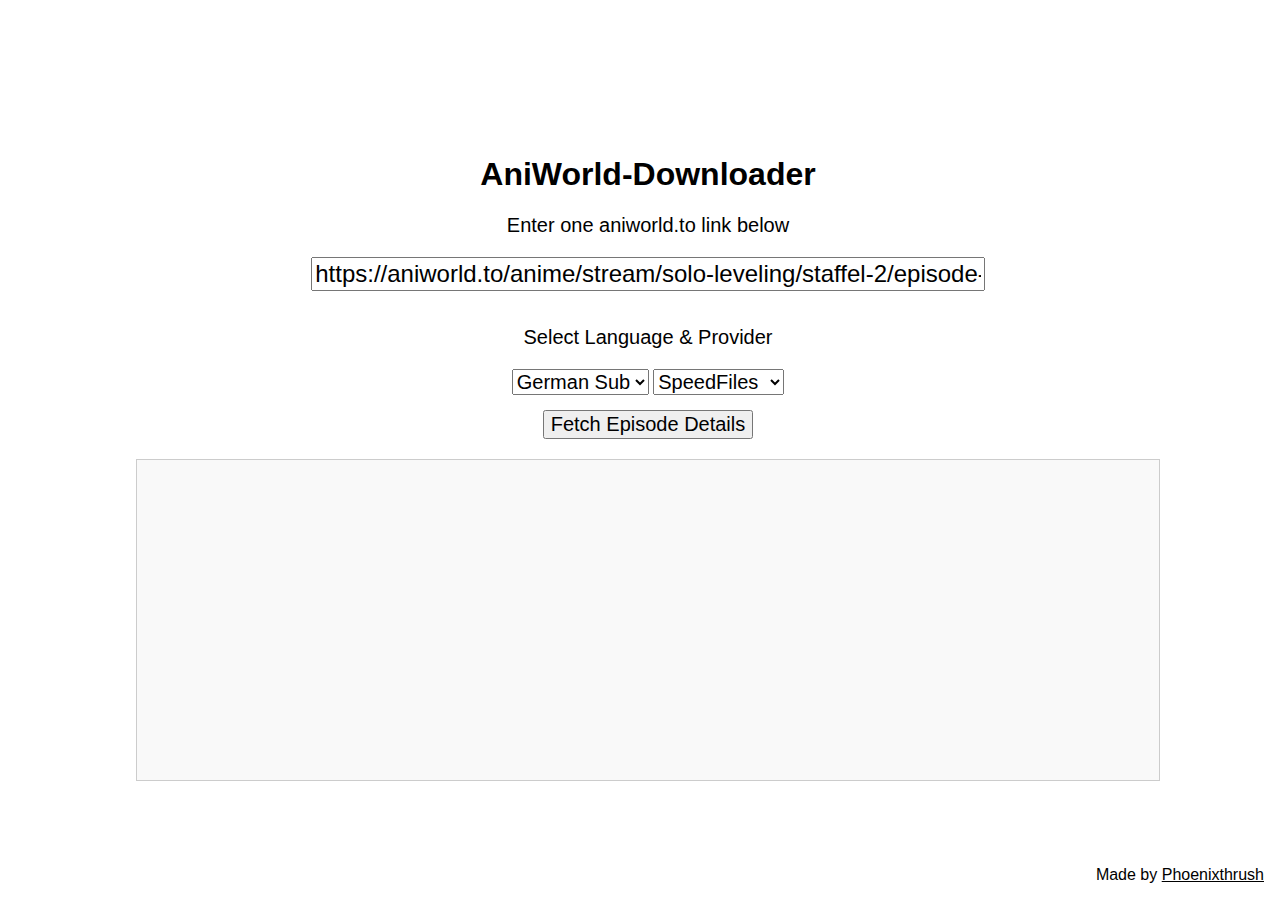
<file: index.html>
<!DOCTYPE html>
<html lang="en">

<head>
    <meta charset="UTF-8">
    <meta name="viewport" content="width=device-width, initial-scale=1.0">
    <title>AniWorld-Downloader</title>
    <link rel="stylesheet" href="assets/css/styles.css">
</head>

<body>
    <div class="container">
        <h1>AniWorld-Downloader</h1>
        <p>Enter one aniworld.to link below</p>
        <input type="text" id="urlInput" value="https://aniworld.to/anime/stream/solo-leveling/staffel-2/episode-1">
        <br>
        <p>Select Language &amp; Provider</p>
        <!-- TODO: this needs to be set dynamically -->
        <select name=" options" id="selected_language">
            <option value="1">German Dub</option>
            <option value="2">English Sub</option>
            <option value="3" selected>German Sub</option>
        </select>
        <!-- TODO: this needs to be set dynamically -->
        <select name="options" id="selected_provider">
            <option value="Vidoza">Vidoza</option>
            <option value="SpeedFiles" selected>SpeedFiles</option>
            <option value="Vidmoly" disabled>Vidmoly</option>
            <option value="VOE" disabled>VOE</option>
            <option value="Doodstream" disabled>Doodstream</option>
        </select>
        <br>
        <button type="button" id="fetchButton">Fetch Episode Details</button>
        <div class="output" id="output"></div>
    </div>
    <div class="video-mini">
        <video id="miniVideo" src="#" controls></video><br>
        <button id="downloadBtn">Download Episode</button>
    </div>

    <div class="video-container" id="videoContainer">
        <button class="close-button" onclick="closeVideo()">Back</button>
        <video id="video" src="#" controls></video>
    </div>
    <script src="assets/js/main.js"></script>
    <p id="copyright">Made by <a href="https://www.phoenixthrush.com">Phoenixthrush</a></p>
</body>

</html>
</file>
<file: assets/css/styles.css>
body {
    height: 100svh;
    width: 100svw;
    display: flex;
    justify-content: center;
    align-items: center;
    overflow: hidden;
    font-family: 'Trebuchet MS', 'Lucida Sans Unicode', 'Lucida Grande', 'Lucida Sans', Arial, sans-serif;
}

.container {
    text-align: center;
    width: 80%;
}

.container p {
    font-size: 1.25em;
}

.container input {
    font-size: 1.5em;
    height: 15%;
    width: 65%;
    text-align: center;
    margin-bottom: 15px;
}

.container button {
    font-size: 1.25em;
    cursor: pointer;
    margin-top: 15px;
}

.container select {
    font-size: 1.25em;
}

.output {
    margin-top: 20px;
    text-align: left;
    height: 300px;
    overflow: auto;
    border: 1px solid #ccc;
    padding: 10px;
    background-color: #f9f9f9;
    white-space: pre-wrap;
    font-family: monospace;
}

#copyright {
    position: absolute;
    bottom: 0;
    right: 0;
    padding: 1em;
    margin: 0;
}

#copyright a {
    color: inherit;
    text-decoration: underline;
}


.video-mini {
    position: fixed;
    top: 10px;
    right: 10px;
    width: 30%;
    height: auto;
    cursor: pointer;
    transition: all 0.3s ease;
    display: none;
}

.video-container {
    position: fixed;
    top: 0;
    left: 0;
    width: 100%;
    height: 100%;
    background-color: rgba(0, 0, 0, 0.95);
    display: none;
    justify-content: center;
    align-items: center;
}

.video-container.active {
    display: flex;
}

.video-container.active video {
    width: 80%;
    height: 80%;
}

.close-button {
    position: absolute;
    bottom: 0;
    padding: 20px;
    margin: 20px;
    background-color: rgba(0, 0, 0, 0);
    color: white;
    border: none;
    cursor: pointer;
    font-size: 16px;
}
</file>
